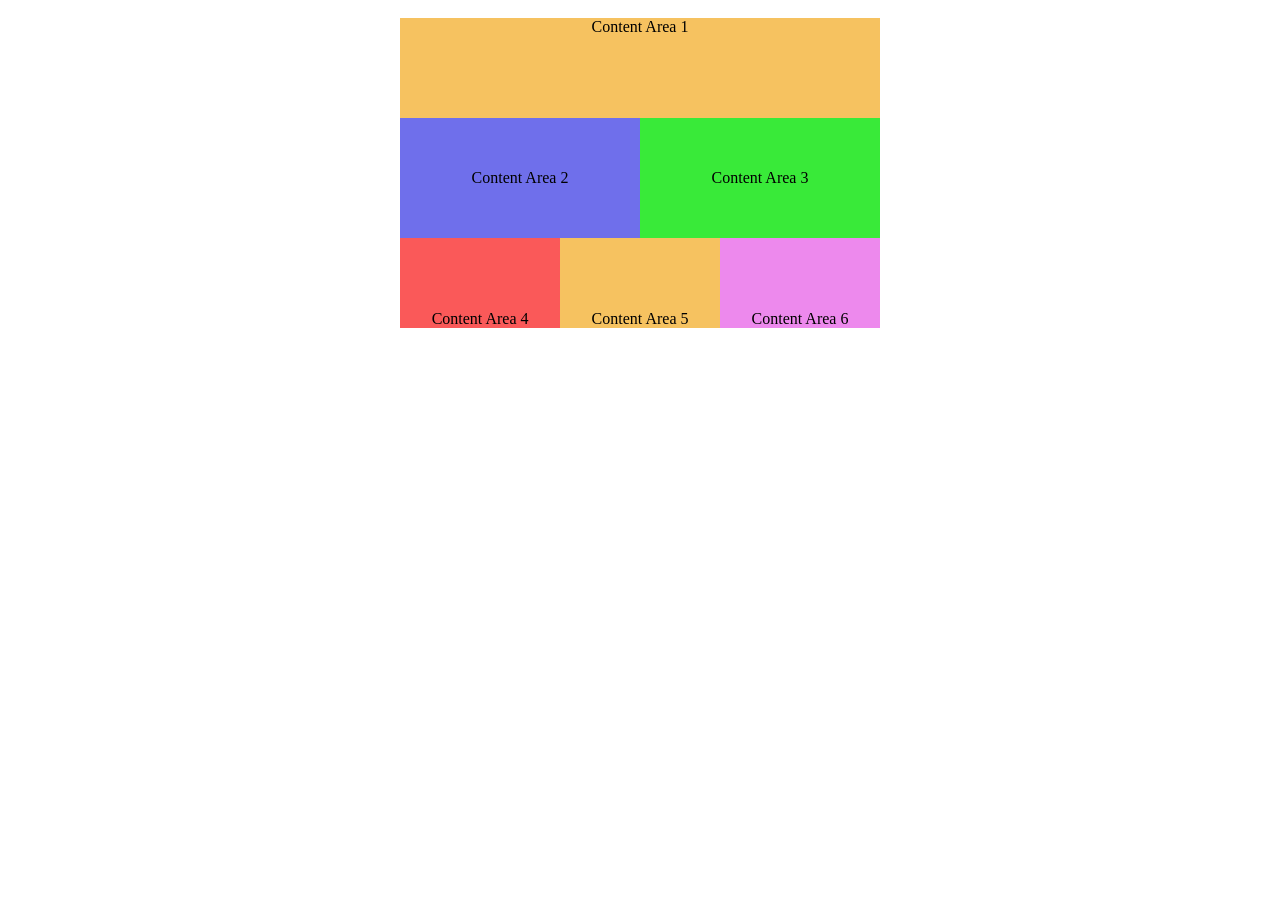
<file: Lesson 3/index.html>
<!DOCTYPE html>
<html lang="en">
<head>
    <meta charset="UTF-8">
    <meta http-equiv="X-UA-Compatible" content="IE=edge">
    <meta name="viewport" content="width=device-width, initial-scale=1.0">
    <title>Document</title>
    <link rel="stylesheet" href="./css/style.css">
</head>
<body>
    <div class="container">
        <div class="block orange">Content Area 1</div>
        <div class="block">
            <div class="block2 green">Content Area 3</div>
            <div class="block2 blue">Content Area 2</div>
                <div class="block3 fuchsia">Content Area 6</div>
                <div class="block3 orange1">Content Area 5</div>
                <div class="block3 red">Content Area 4</div>
            </div>    
        </div>    
    </div>
    <!-- <div class="container">
        <div>First</div>
        <div>Second</div>
        <div>Second</div>
    </div> -->
</body>
</html>
</file>
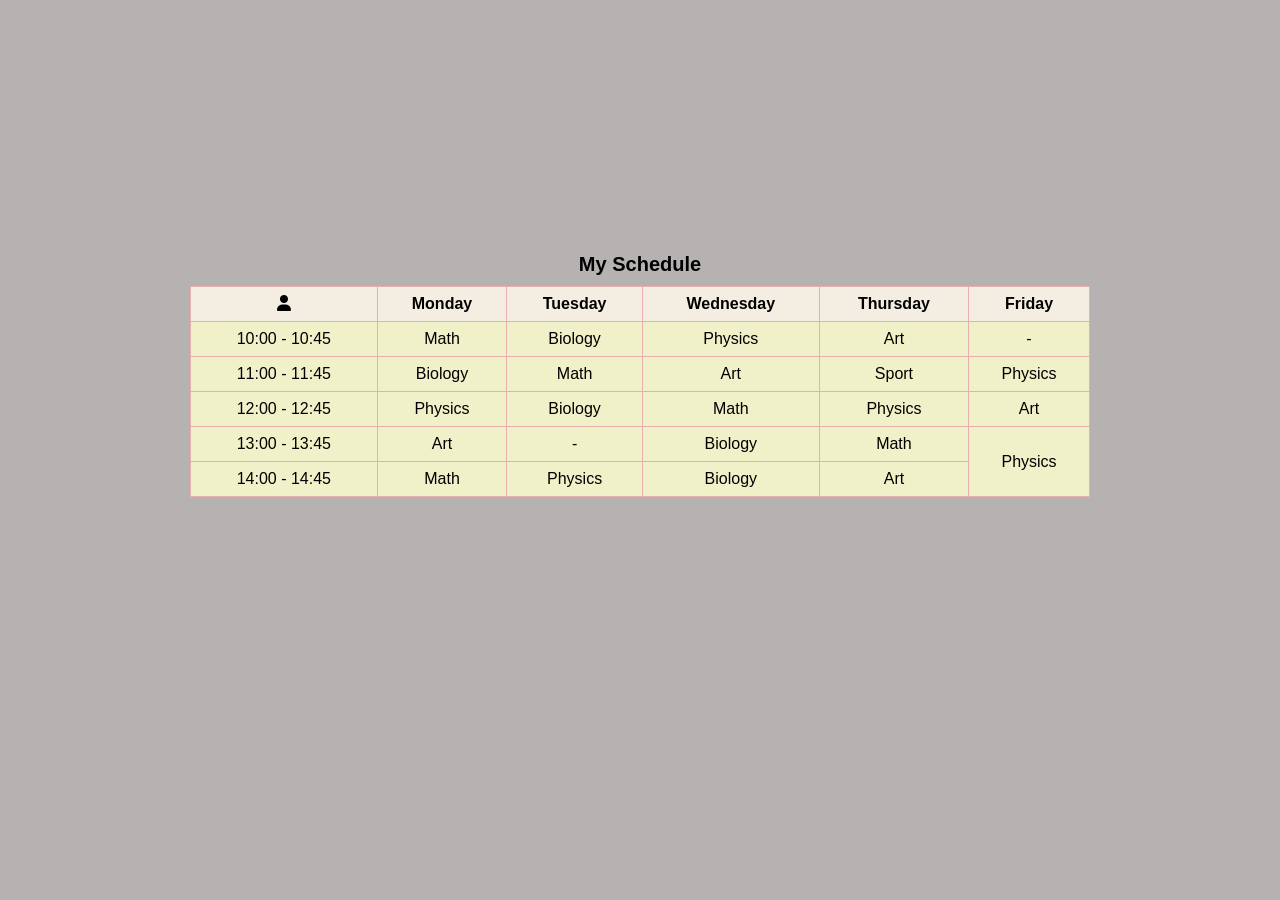
<file: Lesson 3/zadacha 2.html>
<!DOCTYPE html>
<html lang="en">

<head>
    <meta charset="UTF-8">
    <meta name="viewport" content="width=device-width, initial-scale=1.0">
    <link rel="stylesheet" href="https://cdnjs.cloudflare.com/ajax/libs/font-awesome/6.0.0/css/all.min.css">
    <link rel="stylesheet" href="./css/style 2.css">

</head>

<body>
    <table>
        <caption><b>My Schedule</b></caption>
        <tr>
            <th class="icon-cell"><i class="fas fa-user"></i></th>
            <th>Monday</th>
            <th>Tuesday</th>
            <th>Wednesday</th>
            <th>Thursday</th>
            <th>Friday</th>
        </tr>
        <tr>
            <td>10:00 - 10:45</td>
            <td>Math</td>
            <td>Biology</td>
            <td>Physics</td>
            <td>Art</td>
            <td>-</td>
        </tr>
        <tr>
            <td>11:00 - 11:45</td>
            <td>Biology</td>
            <td>Math</td>
            <td>Art</td>
            <td>Sport</td>
            <td>Physics</td>
        </tr>
        <tr>
            <td>12:00 - 12:45</td>
            <td>Physics</td>
            <td>Biology</td>
            <td>Math</td>
            <td>Physics</td>
            <td>Art</td>
        </tr>
        <tr>
            <td>13:00 - 13:45</td>
            <td>Art</td>
            <td>-</td>
            <td>Biology</td>
            <td>Math</td>
            <td rowspan="2">Physics</td>        
        </tr>
        <tr>
            <td>14:00 - 14:45</td>
            <td>Math</td>
            <td>Physics</td>
            <td>Biology</td>
            <td>Art</td>
        </tr>
    </table>
</body>

</html>
</file>
<file: Lesson 3/css/style.css>
* {
    box-sizing: border-box;
}

.container {
    width: 500px;
    height: 300px; 
    margin: 0 auto;
    text-align: center;
    padding: 10px;
}

.block {
    width: 100%;
    height: 100px;
    background-color: lightblue;

}

.block2 {
    width: 50%;
    height: 120px;
    float: right;
    display: flex;
    justify-content: center;
    align-items: center;
}

.block3 {
    width: 33.33%;
    height: 90px;
    float: right;
    display: flex;
    justify-content: center;
    align-items: end;
}

.orange, .orange1 {
    background-color: rgb(246, 194, 96);
}

.blue {
    background-color: rgb(111, 111, 235);
}

.green {
    background-color: rgb(57, 234, 57);
}

.fuchsia {
    background-color: rgb(237, 137, 237);
}

.red {
    background-color: rgb(250, 89, 89);
}
</file>
<file: Lesson 3/css/style 2.css>
body {
    font-family: Arial, sans-serif;
    display: flex;
    justify-content: center;
    align-items: center;
    height: 80vh;
    background-color:rgb(182, 178, 178);
    margin: 0;
}
table {
    border-collapse: collapse;
    width: 900px;
    margin-top: 20px;
}

th, td {
    border: 1px solid #e9aeae;
    padding: 8px;
    text-align: center;
}

th {
    background-color: rgb(244, 238, 226);
    color: black;
}

td {
    background-color:rgb(241, 241, 201);
}

.icon-cell {
    text-align: center;
}
caption{
    margin:10px;
    font-size: 20px;
}
</file>
